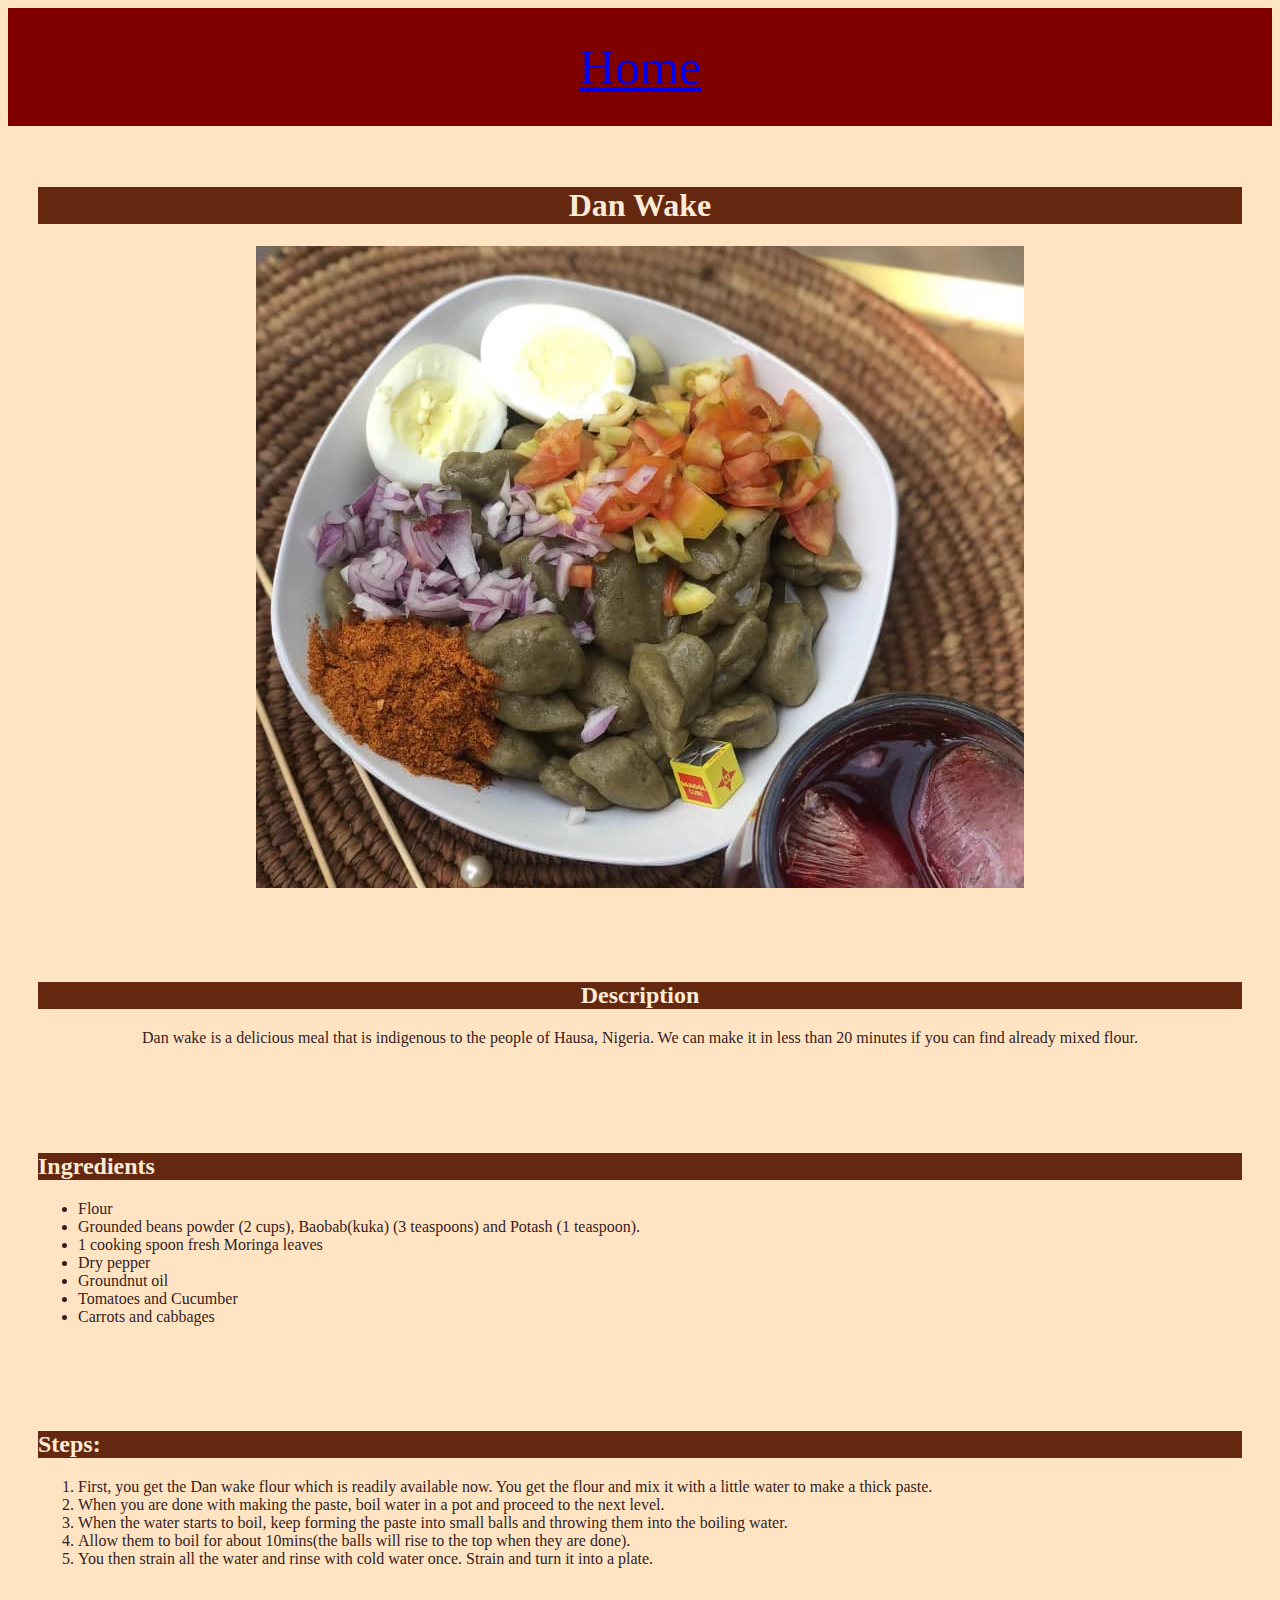
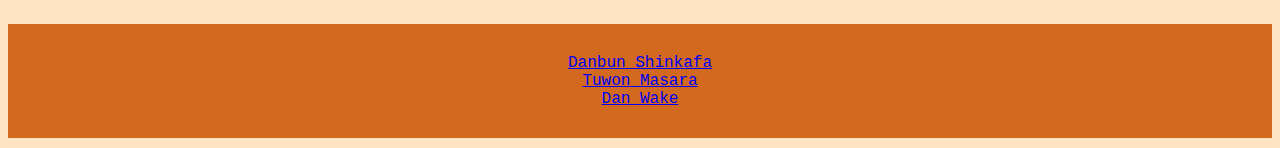
<file: recipes/dan-wake.html>
<!DOCTYPE html>
<html lang="en">
<head>
    <meta charset="UTF-8">
    <meta name="viewport" content="width=device-width, initial-scale=1.0">
    <link rel="stylesheet" href="../style.css">
    <title>Dan Wake</title>
</head>
<body>
    <div class="nav">
        <a href="../index.html">Home</a>
    </div>

    <div class="title">
        <h1>Dan Wake</h1>
        <img src="../img/danwake.jpg" alt="Picture of a finished Danwake">
    </div>

    <div class="desc">
        <h2>Description</h2>
        <p>Dan wake is a delicious meal that is indigenous to the people of Hausa, Nigeria. We can make it in less than 20 minutes if you can find already mixed flour.</p>
    </div>
    
    <div class="ingr">
        <h2>Ingredients</h2>
        <ul>
            <li>Flour</li>
            <li>Grounded beans powder (2 cups), Baobab(kuka) (3 teaspoons) and Potash (1 teaspoon).</li>
            <li>1 cooking spoon fresh Moringa leaves</li>
            <li> Dry pepper</li>
            <li>Groundnut oil</li>
            <li>Tomatoes and Cucumber</li>
            <li>Carrots and cabbages</li>
        </ul>
    </div>
    
    <div class="steps">
    <h2>Steps:</h2>
        <ol>
            <li>First, you get the Dan wake flour which is readily available now. You get the flour and mix it with a little water to make a thick paste.</li>
            <li>When you are done with making the paste, boil water in a pot and proceed to the next level.</li>
            <li>When the water starts to boil, keep forming the paste into small balls and throwing them into the boiling water.</li>
            <li>Allow them to boil for about 10mins(the balls will rise to the top when they are done).</li>
            <li>You then strain all the water and rinse with cold water once. Strain and turn it into a plate.</li>
        </ol>
    </div>

    <div class="bottom-nav">
        <li><a href="danbu.html">Danbun Shinkafa</a></li>
        <li><a href="tuwo.html">Tuwon Masara</a></li>
        <li><a href="dan-wake.html">Dan Wake</a></li>
    </div>
    
</body>
</html>
</file>
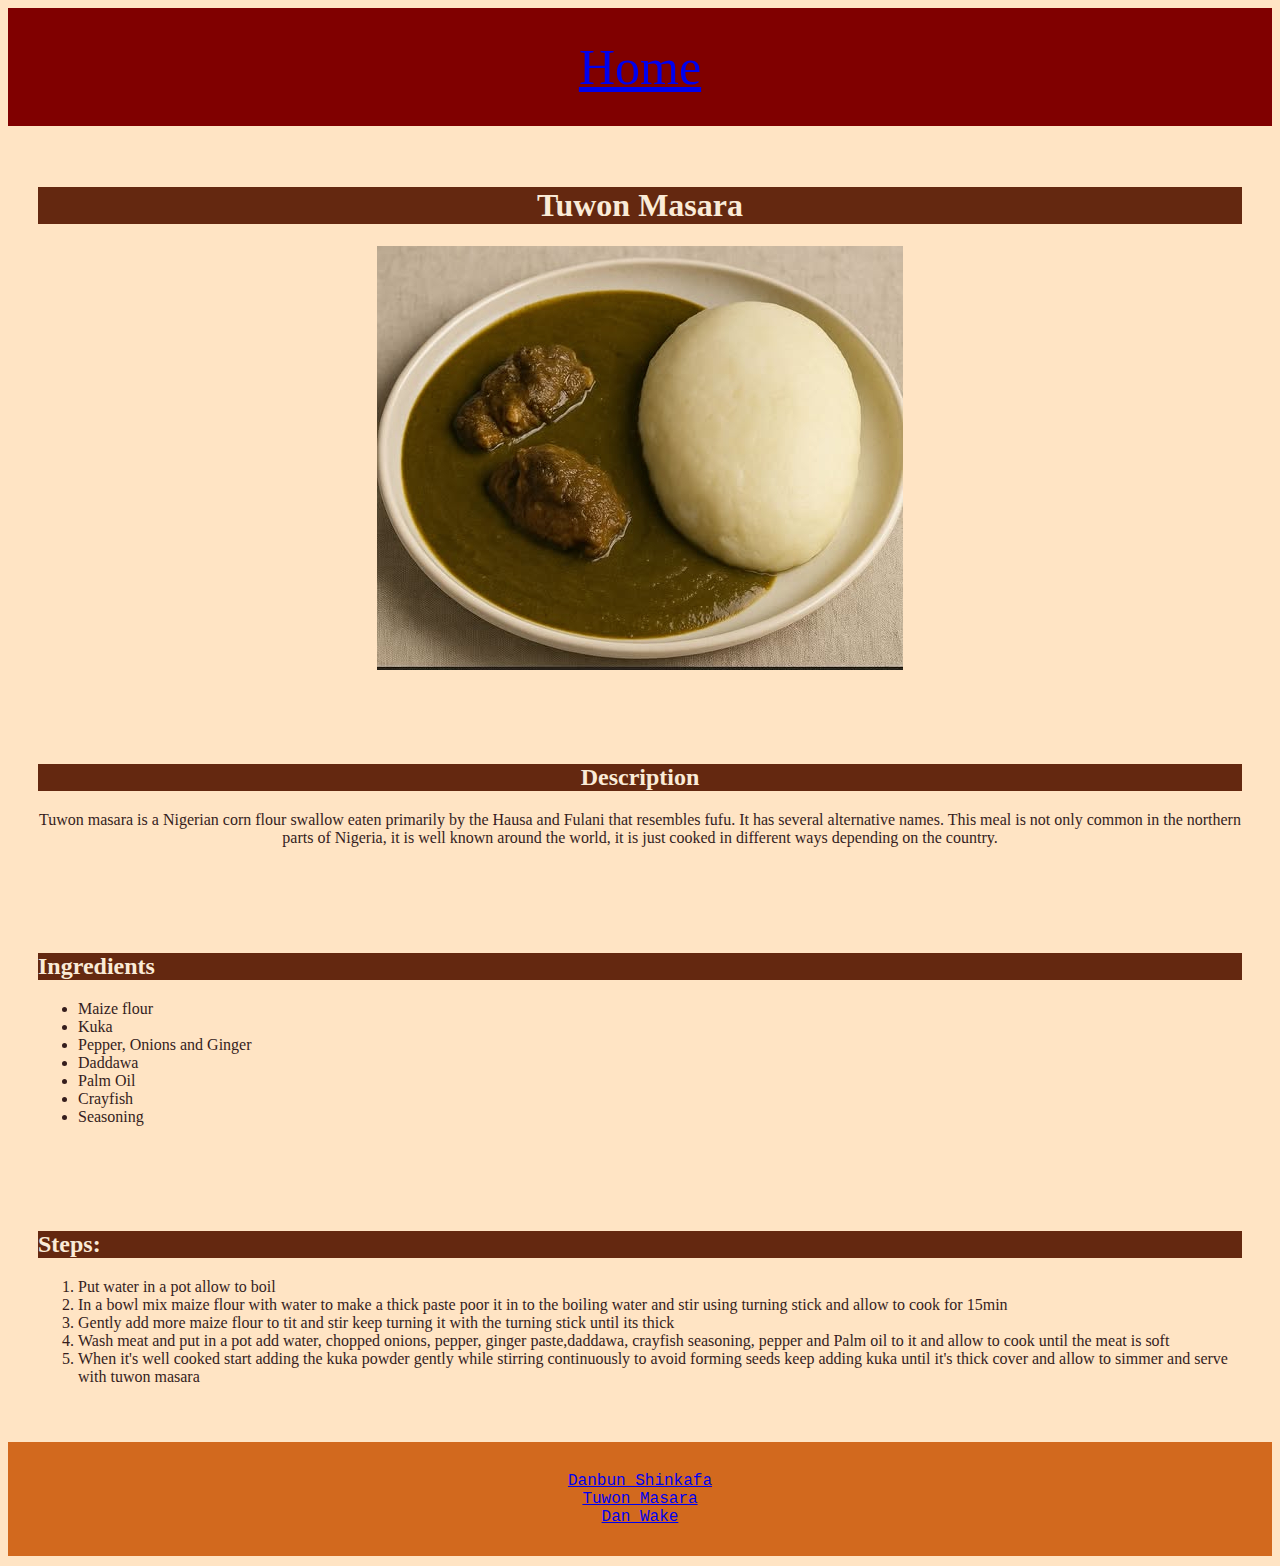
<file: recipes/tuwo.html>
<!DOCTYPE html>
<html lang="en">
<head>
    <meta charset="UTF-8">
    <meta name="viewport" content="width=device-width, initial-scale=1.0">
    <link rel="stylesheet" href="../style.css">
    <title>Tuwon Masara</title>
</head>
<body>
    <div class="nav">
        <a href="../index.html">Home</a>
    </div>

    <div class="title">
        <h1>Tuwon Masara</h1>
        <img src="../img/tuwo.jpg" alt="Picture of a finished Tuwo">
    </div>

    <div class="desc">
        <h2>Description</h2>
        <p>Tuwon masara is a Nigerian corn flour swallow eaten primarily by the Hausa and Fulani that resembles fufu. It has several alternative names. This meal is not only common in the northern parts of Nigeria, it is well known around the world, it is just cooked in different ways depending on the country.

</p>
    </div>
    
    <div class="ingr">
        <h2>Ingredients</h2>
        <ul>
            <li>Maize flour</li>
            <li>Kuka</li>
            <li>Pepper, Onions and Ginger</li>
            <li>Daddawa</li>
            <li>Palm Oil</li>
            <li>Crayfish</li>
            <li>Seasoning</li>
        </ul>
    </div>
    
    <div class="steps">
    <h2>Steps:</h2>
    <ol>
        <li>Put water in a pot allow to boil</li>
        <li>In a bowl mix maize flour with water to make a thick paste poor it in to the boiling water and stir using turning stick and allow to cook for 15min</li>
        <li>Gently add more maize flour to tit and stir keep turning it with the turning stick until its thick</li>
        <li>Wash meat and put in a pot add water, chopped onions, pepper, ginger paste,daddawa, crayfish seasoning, pepper and Palm oil to it and allow to cook until the meat is soft</li>
        <li>When it's well cooked start adding the kuka powder gently while stirring continuously to avoid forming seeds keep adding kuka until it's thick cover and allow to simmer and serve with tuwon masara</li>
    </ol>
    </div>

    <div class="bottom-nav">
        <li><a href="danbu.html">Danbun Shinkafa</a></li>
        <li><a href="tuwo.html">Tuwon Masara</a></li>
        <li><a href="dan-wake.html">Dan Wake</a></li>
    </div>
</body>
</html>
</file>
<file: style.css>
body {
background-color: bisque;
}

div {
  padding: 30px;
  text-align: center;
  margin-bottom: 10px;
  color: #351d1d;
}

.home-nav {
  background-color: maroon;
  color: white;
  font-size: larger;
  font-family: 'Trebuchet MS', 'Lucida Sans Unicode', 'Lucida Grande', 'Lucida Sans', Arial, sans-serif;
}

.bottom-nav {
  background-color: chocolate;
  font-family: 'Courier New', Courier, monospace;
  font-size: medium;
  color: antiquewhite;
}
.links {
  background-color: chocolate;
  font-family: 'Courier New', Courier, monospace;
  font-size: medium;
}

.links li {
  list-style: none;
}

.bottom-nav li {
  list-style: none;
}

.nav {
  background-color: maroon;
  color: antiquewhite;
  font-size: 50px;
}

.ingr,
.steps {
  text-align: left;
}

.title h1 {
  background-color: rgb(100, 40, 16);
  color: antiquewhite;
}

h2 {
  background-color: rgb(100, 40, 16);
  color: antiquewhite;
}
</file>
